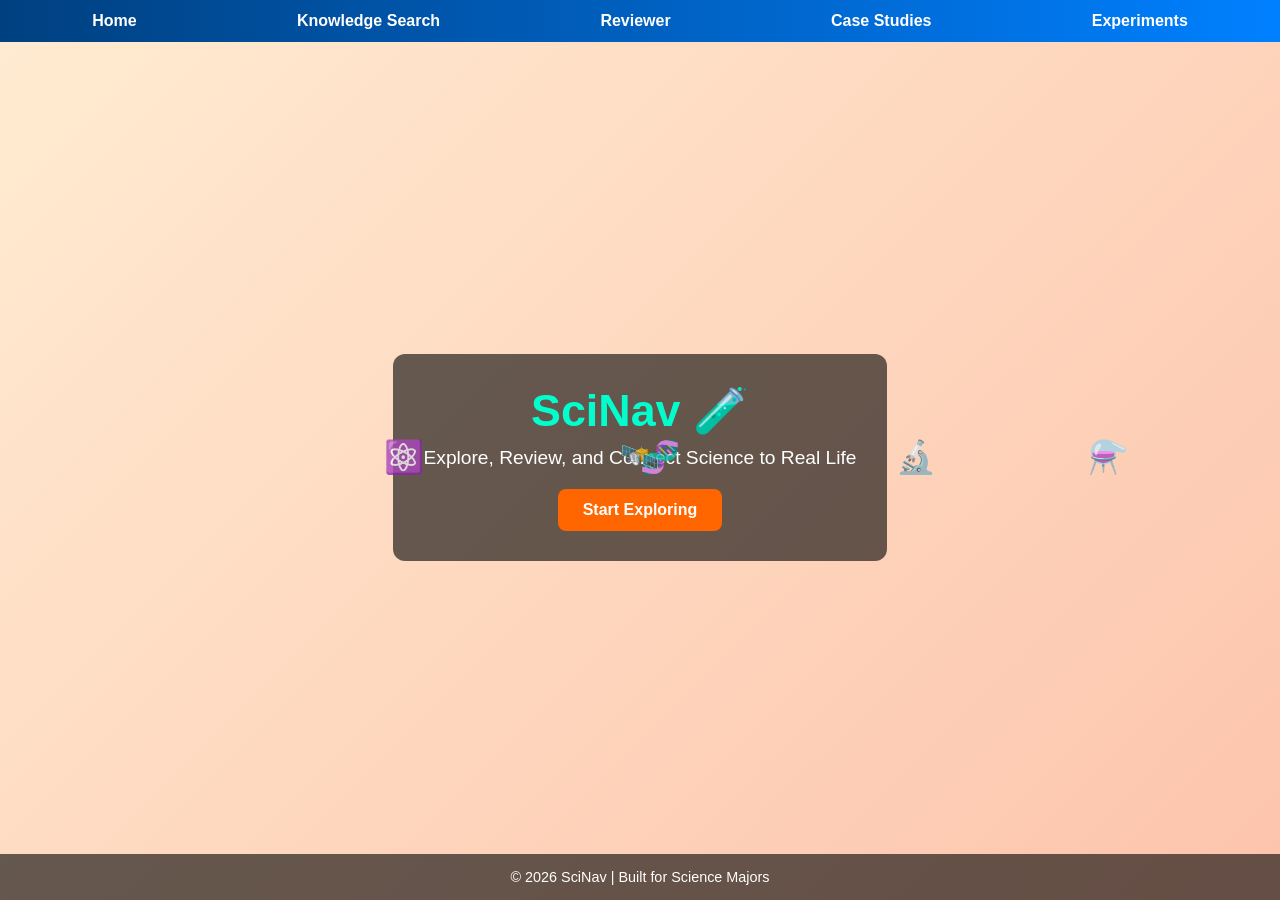
<file: index.html>
<!DOCTYPE html>
<html lang="en">
<head>
  <meta charset="UTF-8">
  <meta name="viewport" content="width=device-width, initial-scale=1.0">
  <title>SciNav | Home</title>
  <style>
    * { margin: 0; padding: 0; box-sizing: border-box; }

    body {
      font-family: 'Segoe UI', Arial, sans-serif;
      background: linear-gradient(135deg, #ffecd2, #fcb69f, #a1c4fd, #c2e9fb);
      background-size: 400% 400%;
      animation: gradientBG 20s ease infinite;
      color: #fff;
      min-height: 100vh;
      display: flex;
      flex-direction: column;
    }

    @keyframes gradientBG {
      0% { background-position: 0% 50%; }
      50% { background-position: 100% 50%; }
      100% { background-position: 0% 50%; }
    }

    nav {
      background: linear-gradient(90deg, #004080, #0080ff);
      padding: 12px;
      position: fixed;
      width: 100%;
      top: 0;
      z-index: 10;
    }
    nav ul {
      list-style: none;
      display: flex;
      justify-content: space-around;
    }
    nav ul li a {
      color: white;
      text-decoration: none;
      font-weight: bold;
      transition: 0.3s;
    }
    nav ul li a:hover { color: #ffcc00; }

    .hero {
      flex: 1;
      display: flex;
      align-items: center;
      justify-content: center;
      text-align: center;
      position: relative;
      overflow: hidden;
      padding-top: 60px; /* offset for fixed nav */
    }

    .overlay {
      background: rgba(0,0,0,0.6);
      padding: 30px;
      border-radius: 12px;
      max-width: 90%;
      animation: fadeIn 2s ease;
    }

    .overlay h1 {
      font-size: 2.8em;
      margin-bottom: 10px;
      color: #00ffcc;
    }

    .overlay p {
      font-size: 1.2em;
      margin-bottom: 20px;
    }

    .btn {
      display: inline-block;
      padding: 12px 25px;
      background: #ff6600;
      color: white;
      text-decoration: none;
      font-weight: bold;
      border-radius: 8px;
      transition: 0.3s;
    }
    .btn:hover { background: #ff3300; }

    /* Floating science icons */
    .icon {
      position: absolute;
      font-size: 2em;
      animation: float 15s linear infinite;
      opacity: 0.8;
    }
    .icon:nth-child(1) { left: 10%; animation-delay: 0s; }
    .icon:nth-child(2) { left: 30%; animation-delay: 3s; }
    .icon:nth-child(3) { left: 50%; animation-delay: 6s; }
    .icon:nth-child(4) { left: 70%; animation-delay: 9s; }
    .icon:nth-child(5) { left: 85%; animation-delay: 12s; }

    @keyframes float {
      0% { top: 100%; transform: rotate(0deg); }
      50% { transform: rotate(180deg); }
      100% { top: -10%; transform: rotate(360deg); }
    }

    @keyframes fadeIn {
      from { opacity: 0; transform: translateY(20px); }
      to { opacity: 1; transform: translateY(0); }
    }

    footer {
      background: rgba(0,0,0,0.6);
      text-align: center;
      padding: 15px;
      font-size: 0.9em;
    }
  </style>
</head>
<body>
  <!-- Navigation Bar -->
  <nav>
    <ul>
      <li><a href="index.html">Home</a></li>
      <li><a href="search.html">Knowledge Search</a></li>
      <li><a href="reviewer.html">Reviewer</a></li>
      <li><a href="case-studies.html">Case Studies</a></li>
      <li><a href="interactive.html">Experiments</a></li>
    </ul>
  </nav>

  <!-- Hero Section -->
  <section class="hero">
    <div class="overlay">
      <h1>SciNav 🧪</h1>
      <p>Explore, Review, and Connect Science to Real Life</p>
      <a href="search.html" class="btn">Start Exploring</a>
    </div>

    <!-- Animated Science Icons -->
    <div class="icon">⚛️</div>
    <div class="icon">🧬</div>
    <div class="icon">🔬</div>
    <div class="icon">⚗️</div>
    <div class="icon">🛰️</div>
  </section>

  <!-- Footer -->
  <footer>
    © 2026 SciNav | Built for Science Majors
  </footer>
</body>
                         </html>
</file>
